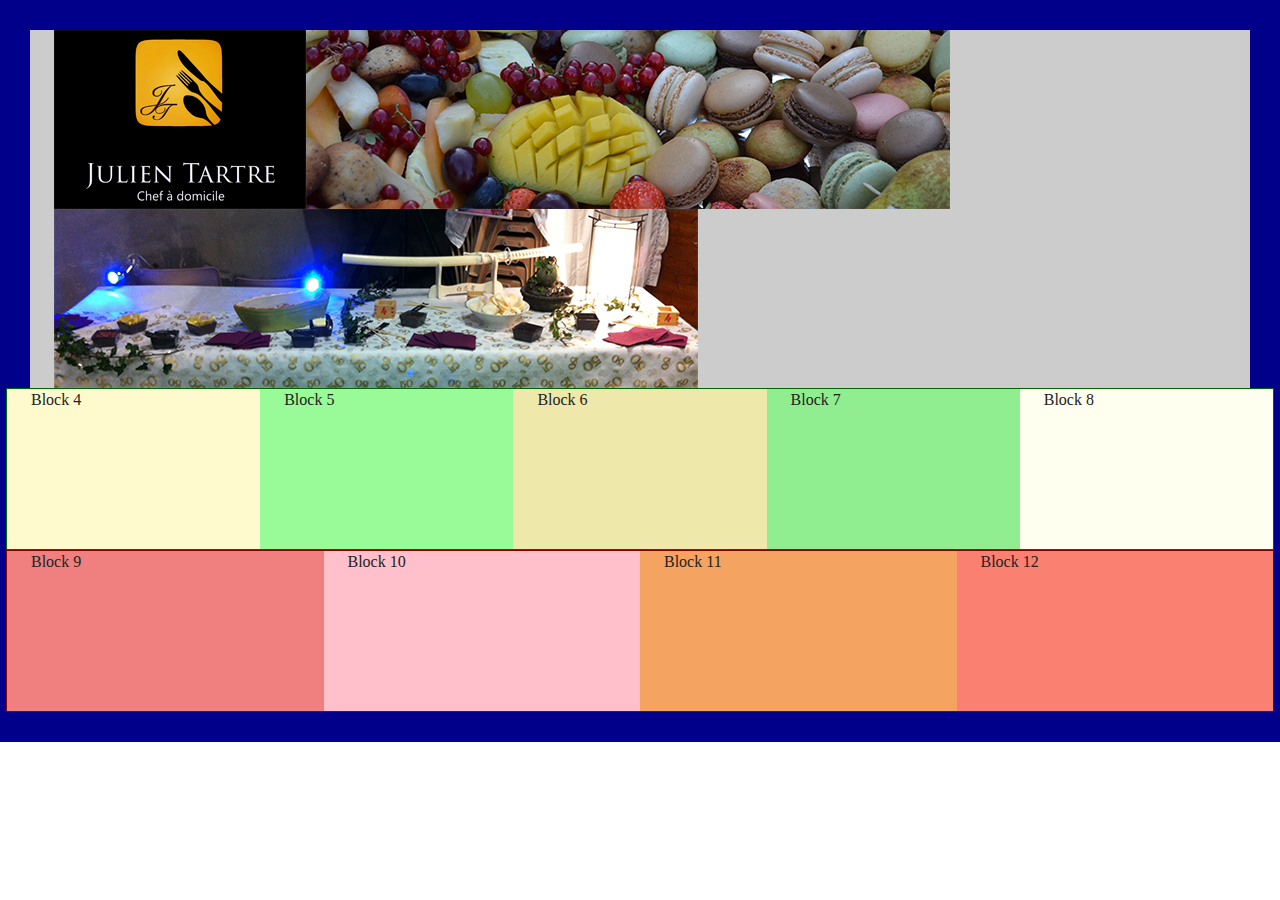
<file: index.html>
<!DOCTYPE html>
<html lang="fr" class="no-js">

	<head>
		<meta charset="UTF-8">
		<meta name="viewport" content="width=device-width, initial-scale=1.0">
		<link rel="stylesheet" href="chefstyle.css" type="text/css" />
		<link rel="shortcut icon" href="chefjulienfavicon.ico">
		<title>
		Julien Tartre Chef à domicile
		</title>
	</head>
	
	<body>
		<div class="layout-ligne page-entete">
			<div class="layout-colonne block-1"><img src="logochefjulien.png" /><img src="bandeau1.png" />
			<img src="bandeau2.png" />
		</div>
		<div class="layout-ligne page-corps">
			<div class="layout-colonne block-4">
				Block 4
			</div><div class="layout-colonne block-5">
				Block 5
			</div><div class="layout-colonne block-6">
				Block 6
			</div><div class="layout-colonne block-7">
				Block 7
			</div><div class="layout-colonne block-8">
				Block 8
			</div>
		</div>
		<div class="layout-ligne page-pied">
			<div class="layout-colonne block-9">
				Block 9
			</div><div class="layout-colonne block-10">
				Block 10
			</div><div class="layout-colonne block-11">
				Block 11
			</div><div class="layout-colonne block-12">
				Block 12
			</div>
		</div>
	</body>
	
</html>
</file>
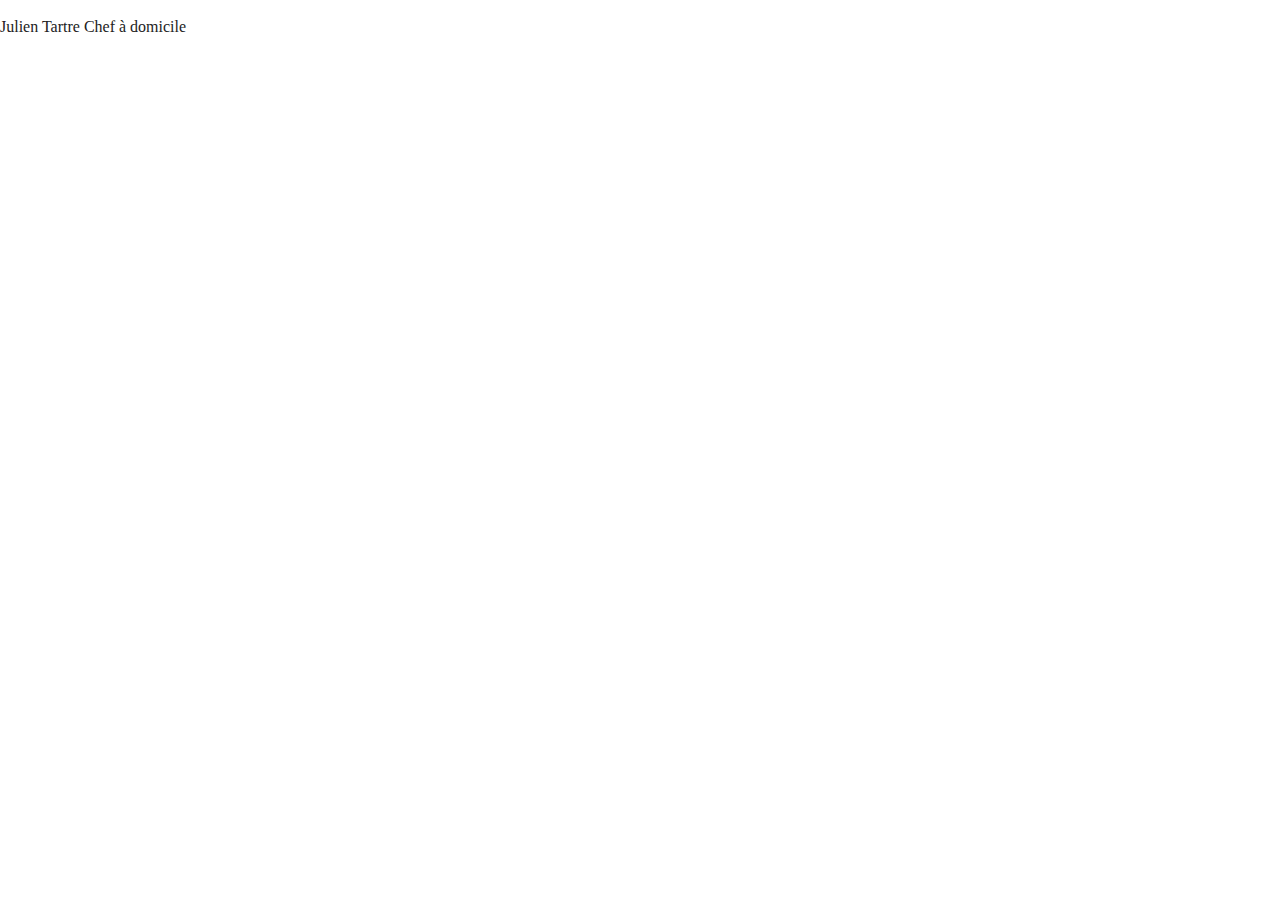
<file: Chef a domicile.html>
<!DOCTYPE html>
<html lang="fr" class="no-js">

	<head>
		<meta charset="UTF-8">
		<meta name="viewport" content="width=device-width, initial-scale=1.0">
		<link rel="stylesheet" href="chefstyle.css" type="text/css" />
		<link rel="shortcut icon" href="chefjulienfavicon.ico">
		<title>
		Julien Tartre Chef à domicile
		</title>
	</head>
	
	<body>
	<p class="titre" >Julien Tartre Chef à domicile</p>
	
	</body>
	
</html>
</file>
<file: chefstyle.css>
/* --------------- DEBUT RESET ------------ */

html {
    font-family: verdana; /* Set default font family to verdana. (normalize.css) */
    -ms-text-size-adjust: 100%; /* Prevent iOS text size adjust after orientation change, without disabling user zoom. (normalize.css) */
        -webkit-text-size-adjust: 100%;
    box-sizing: border-box; /* (bootstrap scaffholding) modifié */
    -webkit-tap-highlight-color: rgba(0,0,0,0); /* (bootstrap scaffholding) */
}

body {
    margin: 0; /* Remove default margin. (normalize.css) */
    color: #222; /* opiniated default. (boilerplate.css) */
        font-size: 1em;
        line-height: 1.4;
    background-color: white; /* (bootstrap scaffholding) */
    /* font-family: 'Bell MT', BellMT, Garamond, Georgia, 'Times New Roman', Times, serif; /* a changer? */
}

[hidden], /* Address `[hidden]` styling not present in IE 8/9/10. (normalize.css) */
template { /* Hide the `template` element in IE 8/9/11, Safari, and Firefox < 22. (normalize.css) */
    display: none;
}

a {
    background-color: transparent; /* Remove the gray background color from active links in IE 10. (normalize.css) */
    color: inherit; /* (bootstrap scaffholding) */
        text-decoration: none;
}

h1 {
    font-size: 2em; margin: 0.67em 0; /* Address variable `h1` font-size and margin within `section` and `article` contexts in Firefox 4+, Safari, and Chrome. (normalize.css) */
}

/* Prevent `sub` and `sup` affecting `line-height` in all browsers. (normalize.css) */
sub,
sup {
	font-size: 75%;
	line-height: 0;
	position: relative;
	vertical-align: baseline;
}
sup {
	top: -0.5em;
}
sub {
	bottom: -0.25em;
}

/* ------------- EMBED --------------- */
img {
    border: 0; /* Remove border when inside `a` element in IE 8/9/10. (normalize.css) */
}

svg:not(:root) {
    overflow: hidden; /* Correct overflow not hidden in IE 9/10/11. (normalize.css) */
}

/* Resolution conflit entre normalize et boilerplate */
canvas,
img,
svg,
video {
    display: inline-block; /* cf normalize + boilerplate */
    vertical-align: middle;
}

hr {
    /* Address differences between Firefox and other browsers. (normalize.css) */
        -moz-box-sizing: content-box;
        box-sizing: content-box;
        /*height: 0;*/
    /* opiniated default. (boilerplate.css) */
        display: block;
        height: 1px;
        border: 0;
        border-top: 1px solid #ccc;
        margin: 1em 0;
        padding: 0;
}

pre {
    overflow: auto; /* Contain overflow in all browsers. (normalize.css) */
}

/* ------------- FORM --------------- */
/**
* Known limitation: by default, Chrome and Safari on OS X allow very limited
* styling of `select`, unless a `border` property is set.
*/

button,
input,
optgroup,
select,
textarea {
    color: inherit; /* Correct color not being inherited (affects color of disabled elements!). (normalize.css) */
    font: inherit; /* Correct font properties not being inherited. (normalize.css) */
    margin: 0; /* Address margins set differently in Firefox 4+, Safari, and Chrome. (normalize.css) */
    line-height: inherit; /* (bootstrap scaffholding) */
}

button {
    overflow: visible; /* Address `overflow` set to `hidden` in IE 8/9/10/11. (normalize.css) */
}

button, /* Correct `button` style inheritance in Firefox, IE 8/9/10/11, and Opera. (normalize.css) */
select { /* Correct `select` style inheritance in Firefox. (normalize.css) */
    text-transform: none;
}

button,
html input[type="button"], /* Avoid the WebKit bug in Android 4.0.* where `-webkit-appearance: button` destroys native `audio` and `video` controls. (normalize.css) */
input[type="reset"],
input[type="submit"] {
    -webkit-appearance: button; /* Correct inability to style clickable `input` types in iOS. (normalize.css) */
    cursor: pointer; /* Improve usability and consistency of cursor style between image-type `input` and others. (normalize.css) */
}

button[disabled],
html input[disabled] {
    cursor: default; /* Re-set default cursor for disabled elements. (normalize.css) */
}
/* Remove inner padding and border in Firefox 4+. (normalize.css) */
    button::-moz-focus-inner,
    input::-moz-focus-inner {
        border: 0;
        padding: 0;
    }
/*
* It's recommended that you don't attempt to style input[type="checkbox"] and input[type="radio"].
* Firefox's implementation doesn't respect box-sizing, padding, or width.
*/
input[type="checkbox"],
input[type="radio"] {
    box-sizing: border-box; /* Address box sizing set to `content-box` in IE 8/9/10. (normalize.css) */
    padding: 0; /* Remove excess padding in IE 8/9/10. (normalize.css) */
}

input[type="number"]::-webkit-inner-spin-button,
input[type="number"]::-webkit-outer-spin-button {
    height: auto; /* Fix the cursor style for Chrome's increment/decrement buttons. (normalize.css) */
}

input[type="search"] {
    -webkit-appearance: textfield; /* Address `appearance` set to `searchfield` in Safari and Chrome. (normalize.css) */
    -moz-box-sizing: content-box; /* Address `box-sizing` set to `border-box` in Safari and Chrome. (normalize.css) */
        -webkit-box-sizing: content-box; 
        box-sizing: content-box;
}

input[type="search"]::-webkit-search-cancel-button,
input[type="search"]::-webkit-search-decoration {
    -webkit-appearance: none; /* Remove inner padding and search cancel button in Safari and Chrome on OS X. (normalize.css) */
}

fieldset { 
    /*border: 1px solid #c0c0c0; /* Define consistent border, margin, and padding. (normalize.css) */
    /*    margin: 0 2px;
        padding: 0.35em 0.625em 0.75em;*/
    border: 0; /* Remove default styling. (boilerplate.css) */
        margin: 0;
        padding: 0;
}

legend {
    border: 0; /* Correct `color` not being inherited in IE 8/9/10/11. (normalize.css) */
    padding: 0; /* Remove padding so people aren't caught out if they zero out fieldsets. (normalize.css) */
}

textarea {
    overflow: auto; /* Remove default vertical scrollbar in IE 8/9/10/11. (normalize.css) */
    resize: vertical; /* Allow only vertical resizing of textareas. (boilerplate.css) */
}

optgroup {
    font-weight: bold; /* Don't inherit the `font-weight` (applied by a rule above). NOTE: the default cannot safely be changed in Chrome and Safari on OS X. (normalize.css) */
}


/* ------------- TABLE --------------- */

/* Remove most spacing between table cells. (normalize.css) */
table {
	border-collapse: collapse;
	border-spacing: 0;
}
td,
th {
	padding: 0;
}


/* ------------ FIN RESET --------------- */

/* https://github.com/mourner/dead-simple-grid adapté to display: inline-block; => conséquence sur le HTML: coller les .col */
.layout-colonne {
    padding: 0 1.5em;
}
.layout-ligne .layout-ligne {
    margin: 0 -1.5em;
}

@media only screen {
    .layout-colonne {
    display: inline-block;
    overflow: hidden; /* firefox bug? */
    width: 100%;
    -webkit-box-sizing: border-box;
    -moz-box-sizing: border-box;
    box-sizing: border-box;
	}
}

/* CODES COULEURS JUSTE POUR VOIR */
.page-entete {border: 30px solid darkblue;}
.page-corps {border: 1px solid darkgreen;}
.page-pied {border: 1px solid darkred;}

.block-1 {background: #CCCCCC;}
.block-2  {background: lightskyblue;}
.block-3  {background: lightsteelblue;}

.block-4 {background: lemonchiffon;}
.block-5  {background: palegreen;}
.block-6  {background: palegoldenrod;}
.block-7  {background: lightgreen;}
.block-8  {background: ivory;}

.block-9 {background: lightcoral;}
.block-10  {background: pink;}
.block-11  {background: sandybrown;}
.block-12  {background: salmon;}

/* largeur minimale des blocks, simplement pour voir */
.layout-colonne {min-width: 15em; min-height: 10em; vertical-align: top;}

@media screen and (min-width:45em) { /* entete a 3 elements => tous les uns en dessous des autres (défaut), ou tous a cotés.*/
	.page-entete .layout-colonne {width: 100%;}
}
@media screen and (min-width:30em) { /* corps a 5 elements => tous les uns en dessous des autres (défaut), ou 2 par deux, ou 5.*/
	.page-corps .layout-colonne {width: 50%;}
	.page-pied .layout-colonne {width: 50%;}
}
@media screen and (min-width:75em) {
	.page-corps .layout-colonne {width: 20%;}
}
@media screen and (min-width:60em) { /* pied a 4 elements => tous les uns en dessous des autres (défaut), ou 2 par deux, ou 4.*/
	.page-pied .layout-colonne {width: 25%;}
}
</file>
